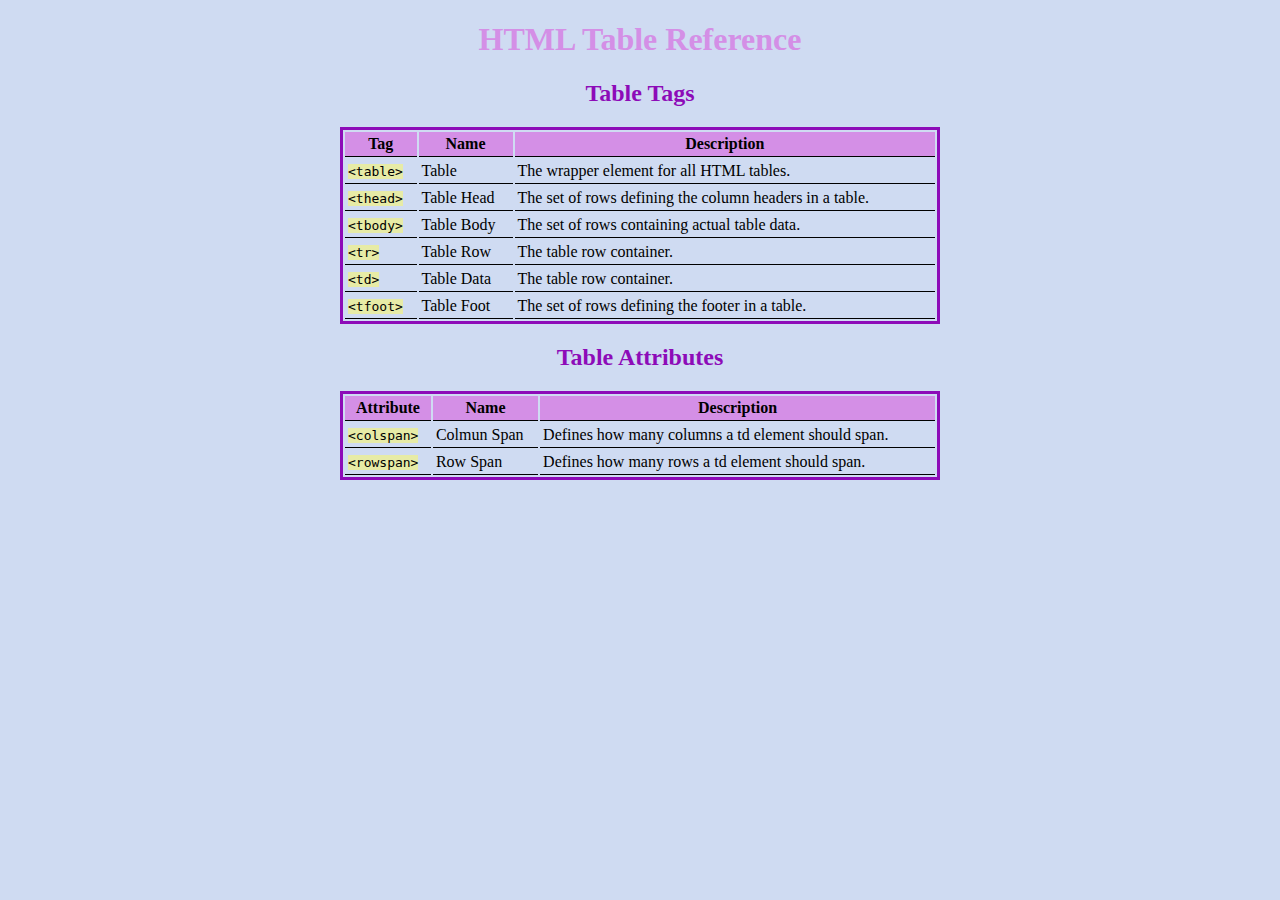
<file: html-css-cheatsheet-starting/index.html>
<!DOCTYPE html>
<html lang="en">
<head>
    <meta charset="UTF-8">
    <meta http-equiv="X-UA-Compatible" content="IE=edge">
    <meta name="viewport" content="width=device-width, initial-scale=1.0">
    <title>Document</title>
    <link rel="stylesheet" href="./styles.css">
</head>
<body>
    <header>
        <h1>HTML Table Reference</h1>
    </header>
    <main>
        <article>
            <h2>Table Tags</h2>
            <table>
                <thead>
                    <td>Tag</td>
                    <td>Name</td>
                    <td>Description</td>
                </thead>
                <tbody>
                    <tr>
                        <td><span class="highlight">&lt;table&gt;</span></td>
                        <td>Table</td>
                        <td>The wrapper element for all HTML tables.</td>
                    </tr>
                    <tr>
                        <td><span class="highlight">&lt;thead&gt;</span></td>
                        <td>Table Head</td>
                        <td>The set of rows defining the column headers in a table.</td>
                    </tr>
                    <tr>
                        <td><span class="highlight">&lt;tbody&gt;</span></td>
                        <td>Table Body</td>
                        <td>The set of rows containing actual table data.</td>
                    </tr>
                    <tr>
                        <td><span class="highlight">&lt;tr&gt;</span></td>
                        <td>Table Row</td>
                        <td>The table row container.</td>
                    </tr>
                    <tr>
                        <td><span class="highlight">&lt;td&gt;</span></td>
                        <td>Table Data</td>
                        <td>The table row container.</td>
                    </tr>
                    <tr>
                        <td><span class="highlight">&lt;tfoot&gt;</span></td>
                        <td>Table Foot</td>
                        <td>The set of rows defining the footer in a table.</td>
                    </tr>
                </tbody>
            </table>
        </article>
        <article>
            <h2>Table Attributes</h2>
            <table>
                <thead>
                    <td>Attribute</td>
                    <td>Name</td>
                    <td>Description</td>
                </thead>
                <tbody>
                    <tr>
                        <td><span class="highlight">&lt;colspan&gt;</span></td>
                        <td>Colmun Span</td>
                        <td>Defines how many columns a td element should span.</td>
                    </tr>
                    <tr>
                        <td><span class="highlight">&lt;rowspan&gt;</span></td>
                        <td>Row Span</td>
                        <td>Defines how many rows a td element should span.</td>
                    </tr>
                </tbody>
            </table>
        </article>
    </main>
</body>
</html>
</file>
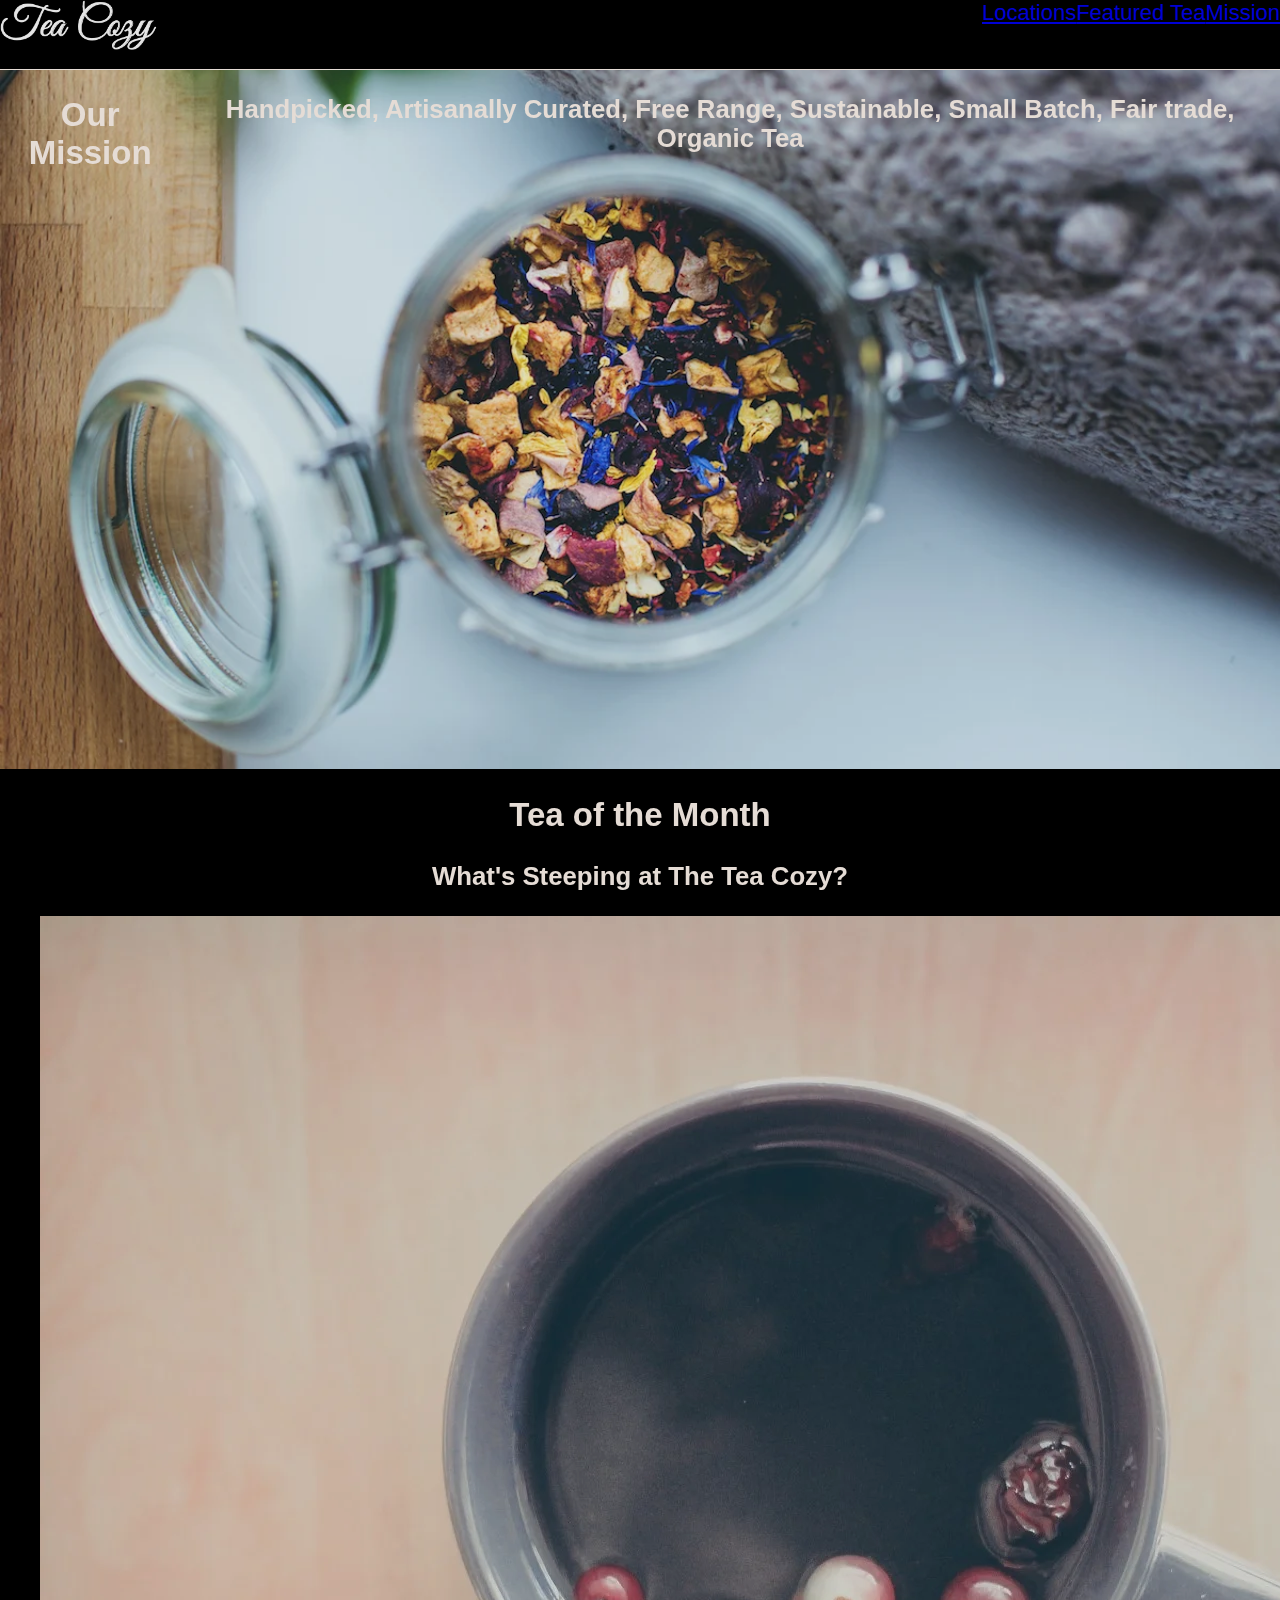
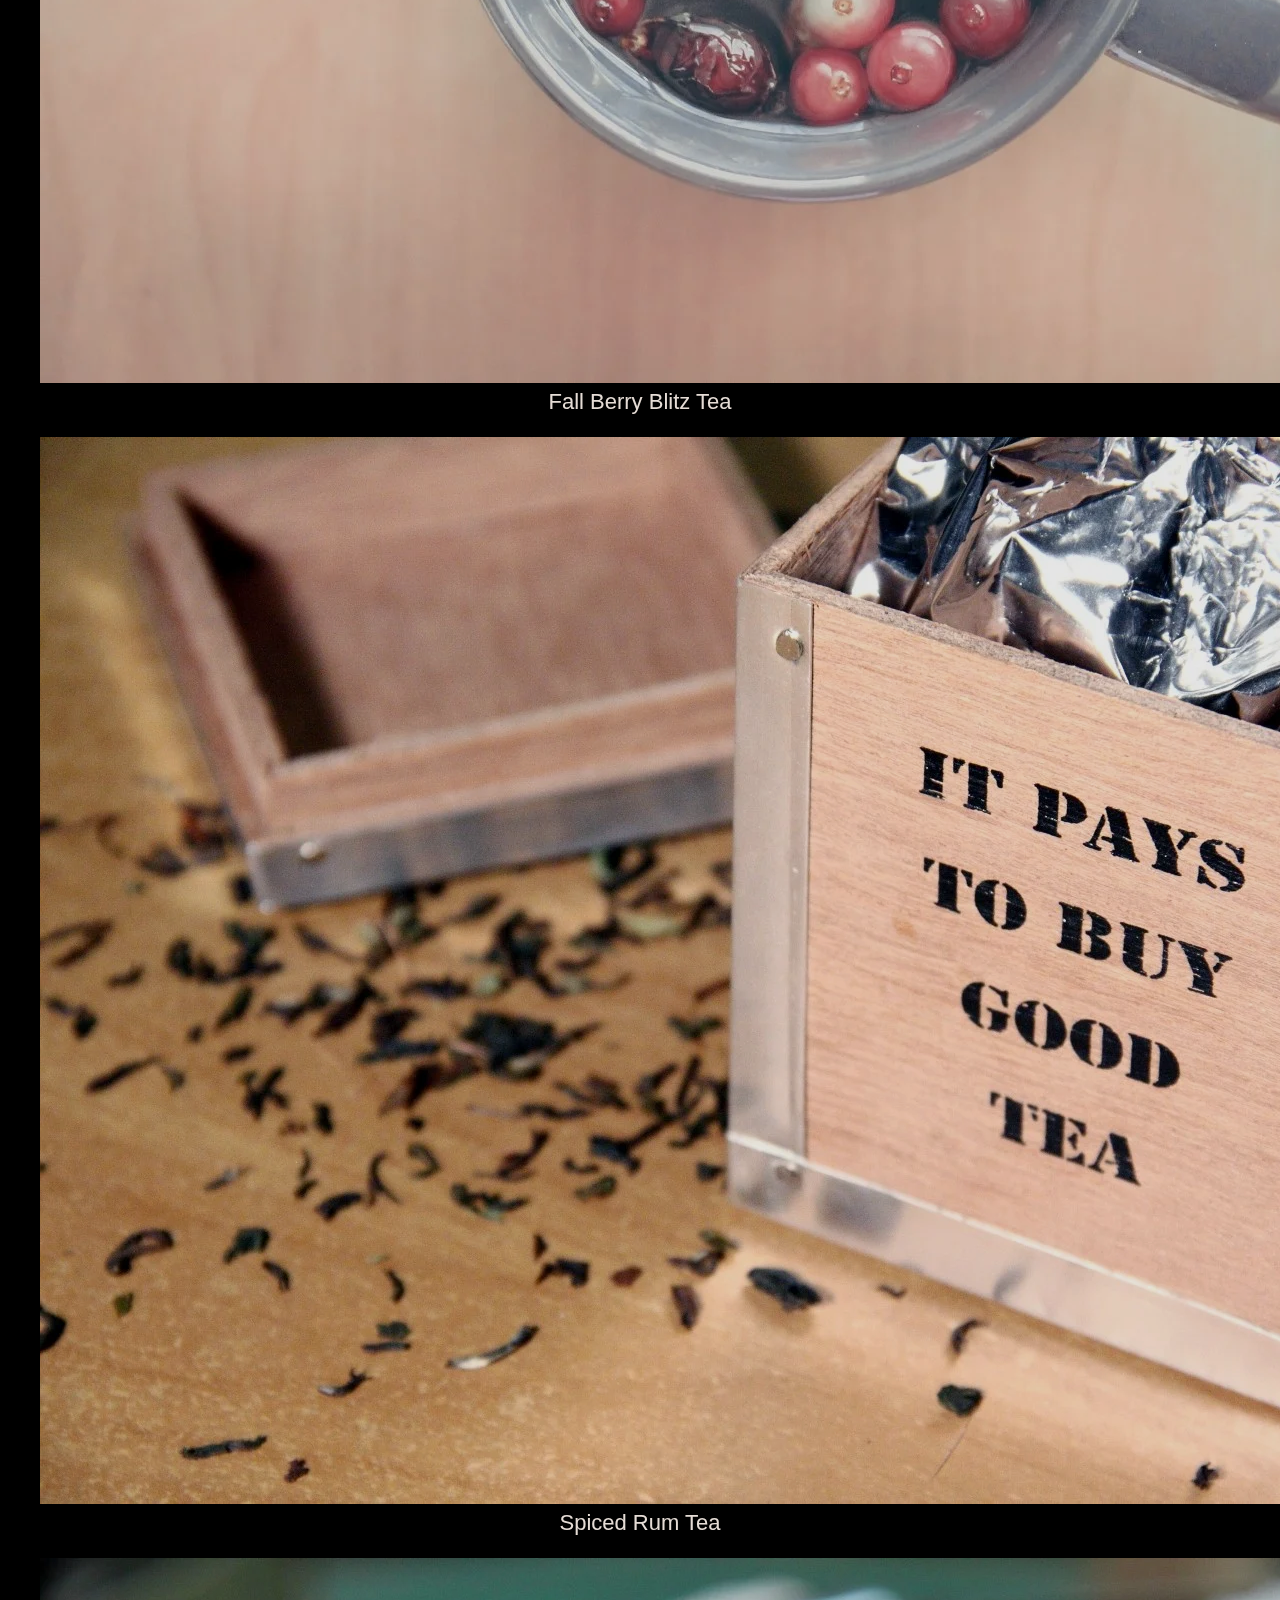
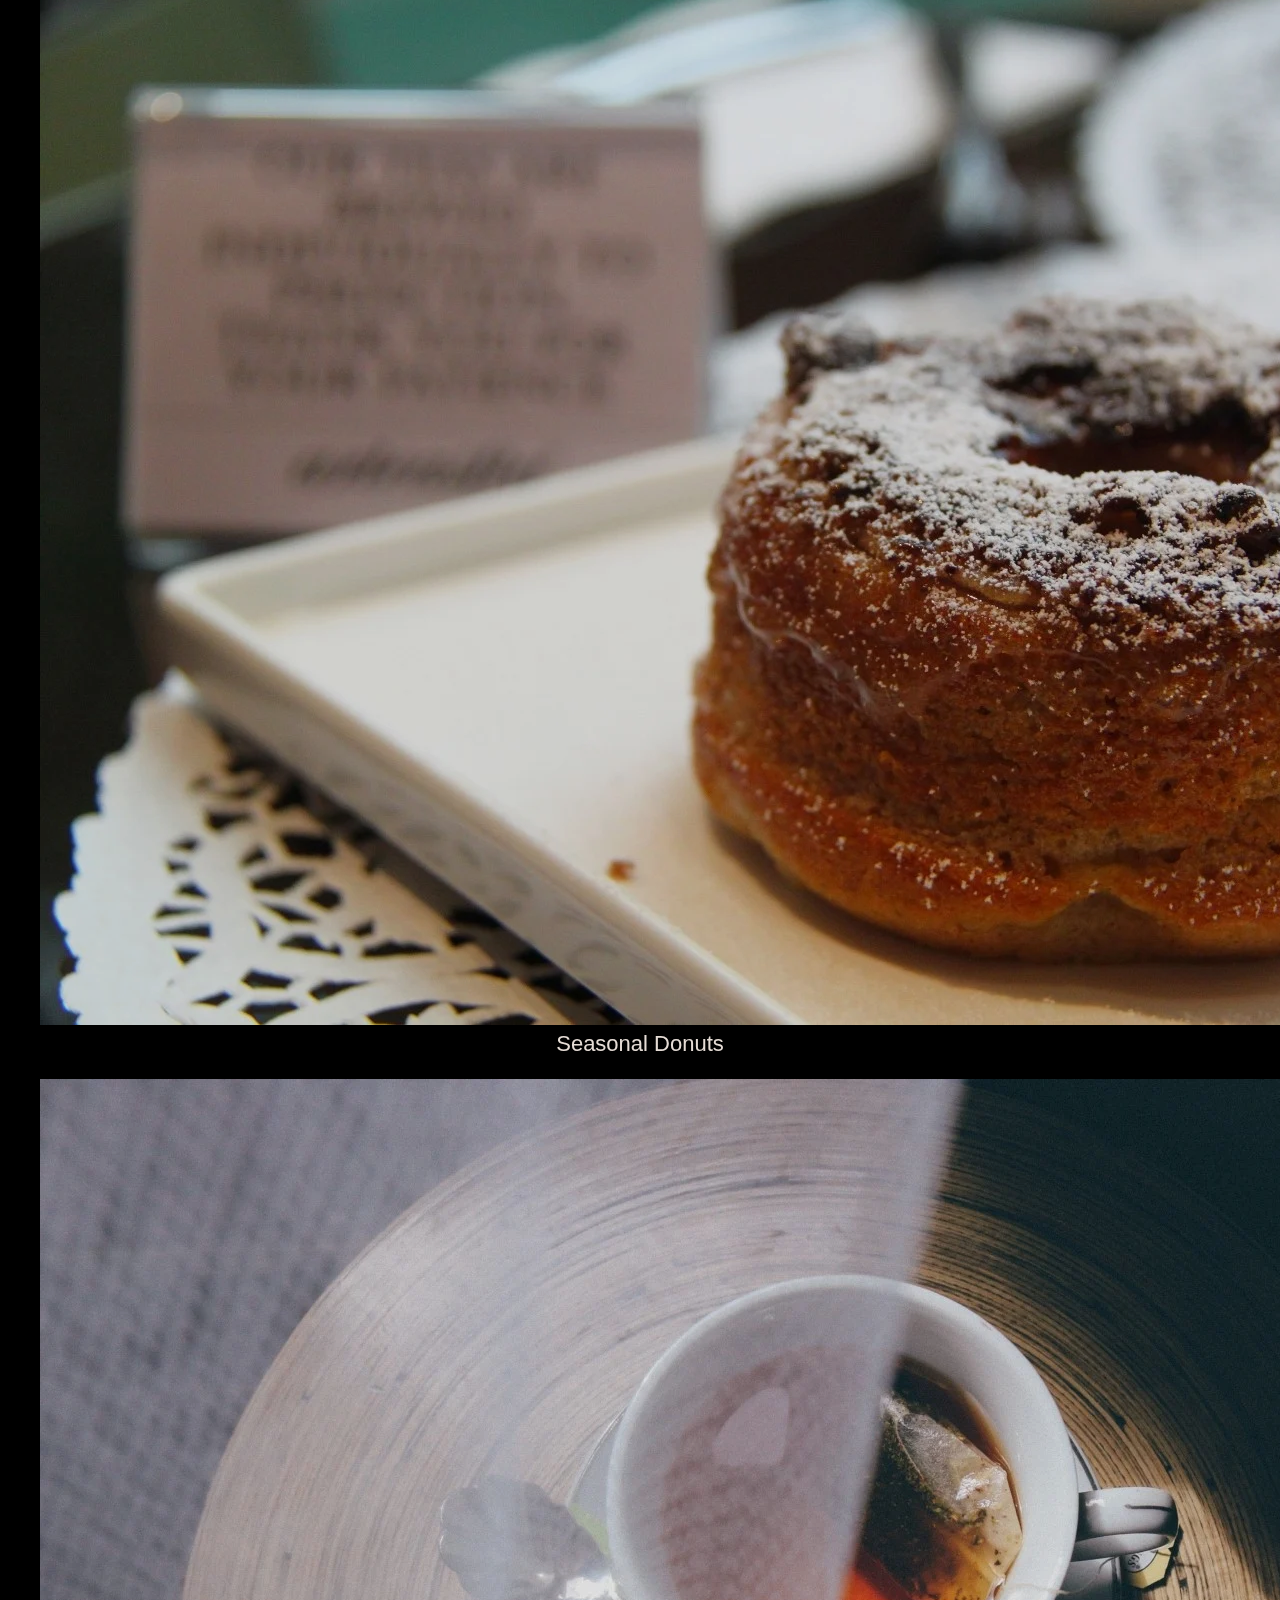
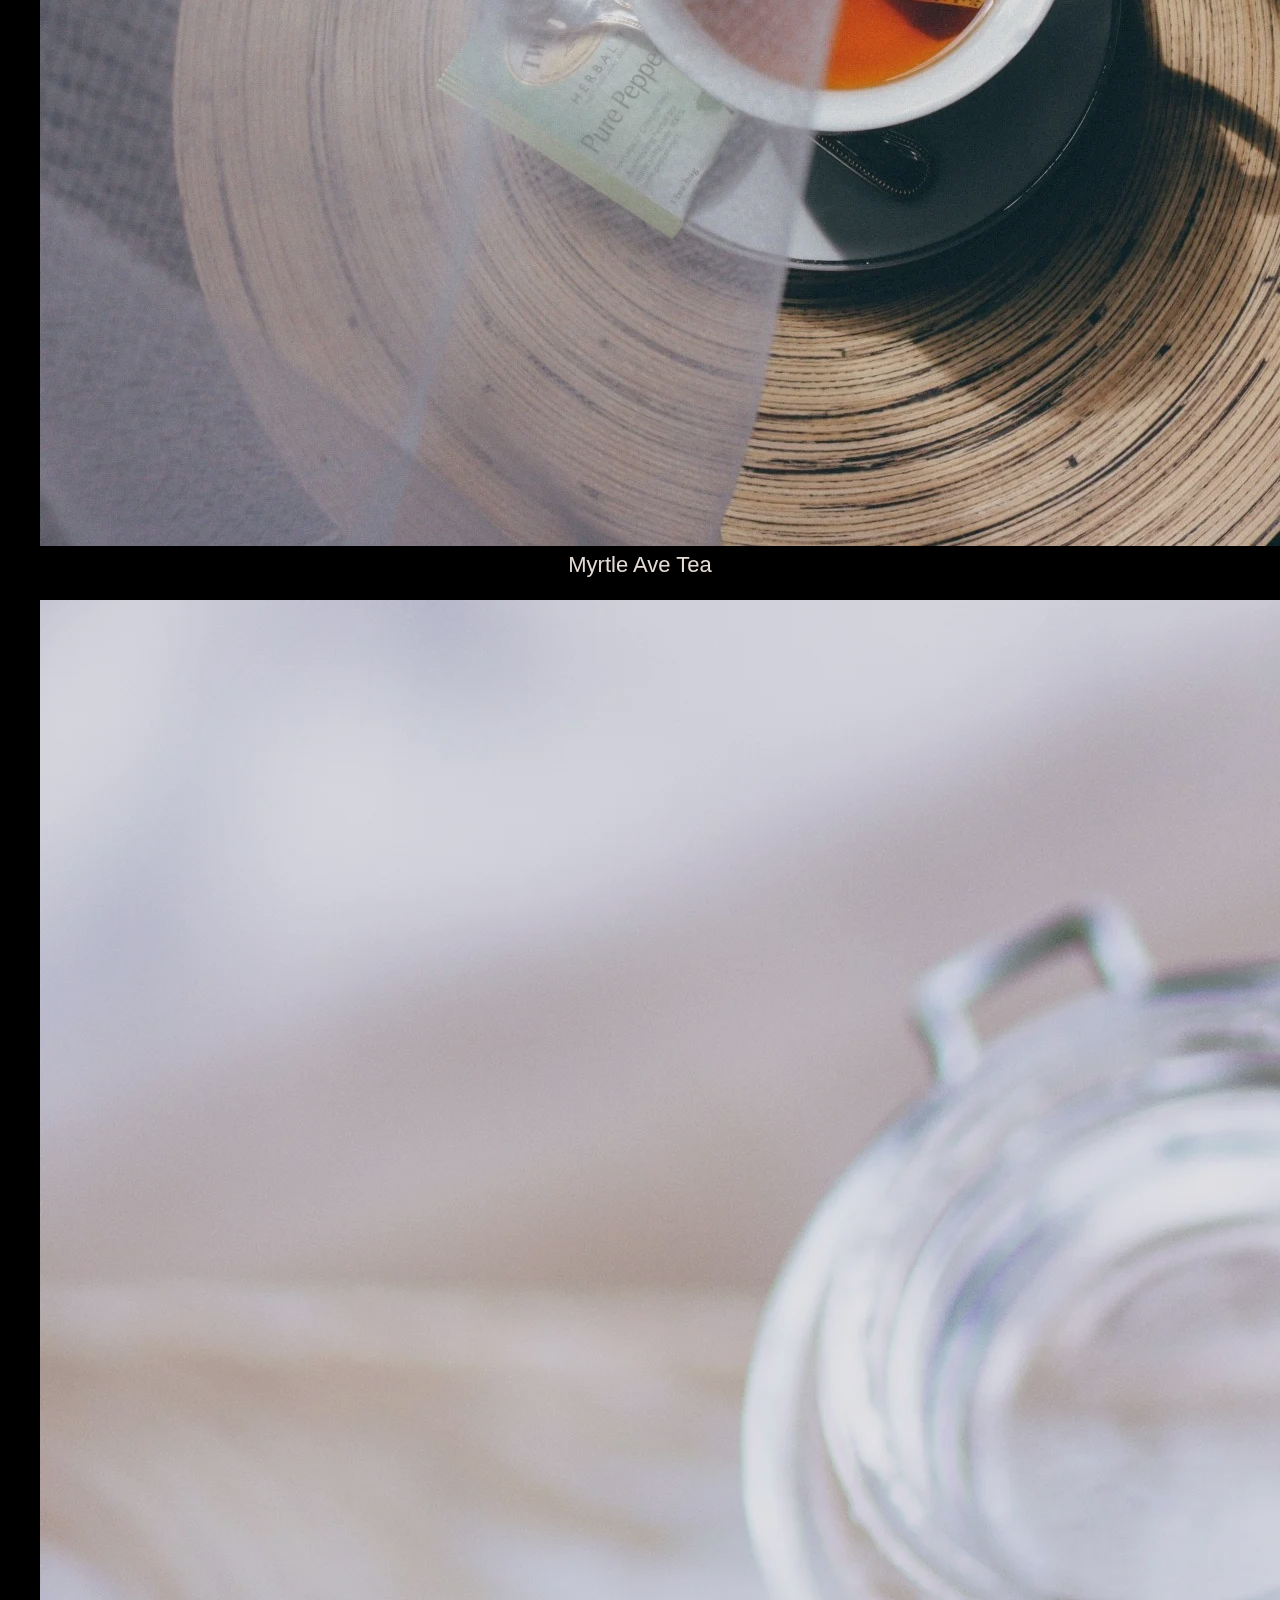
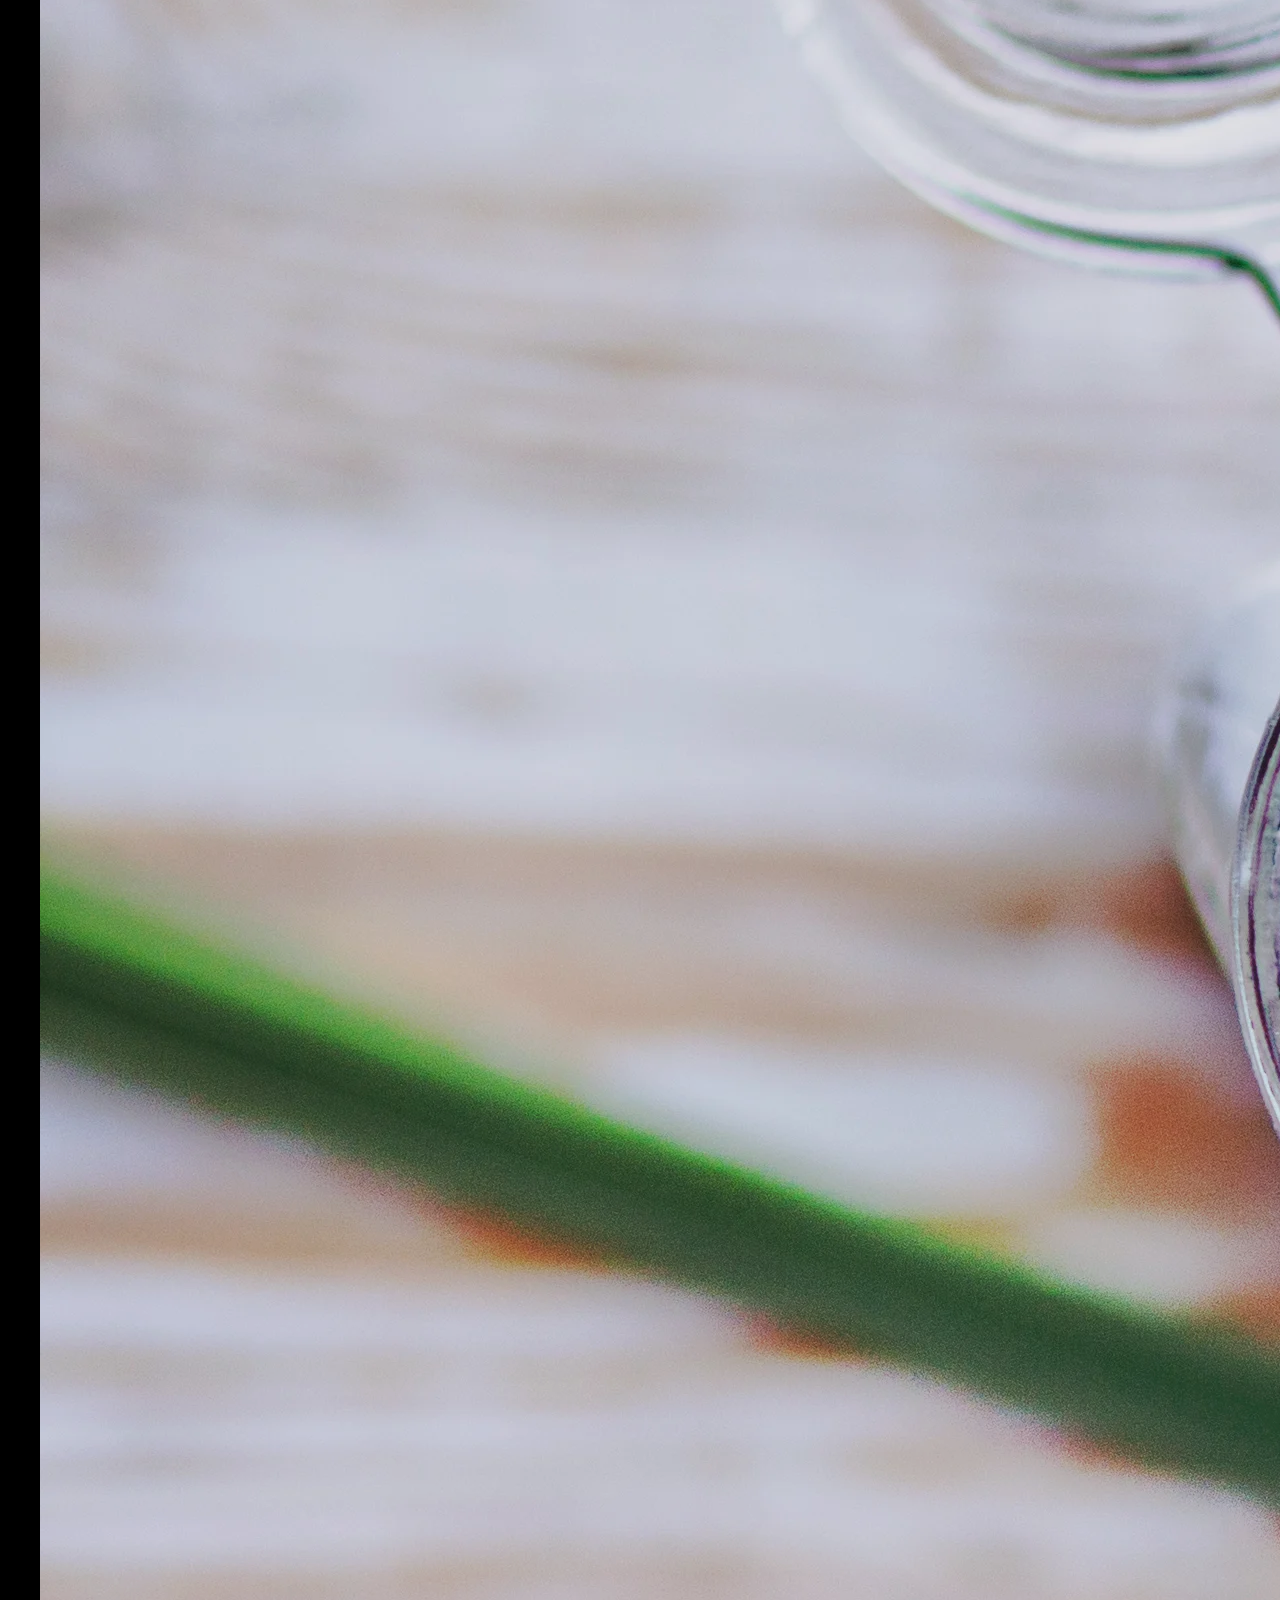
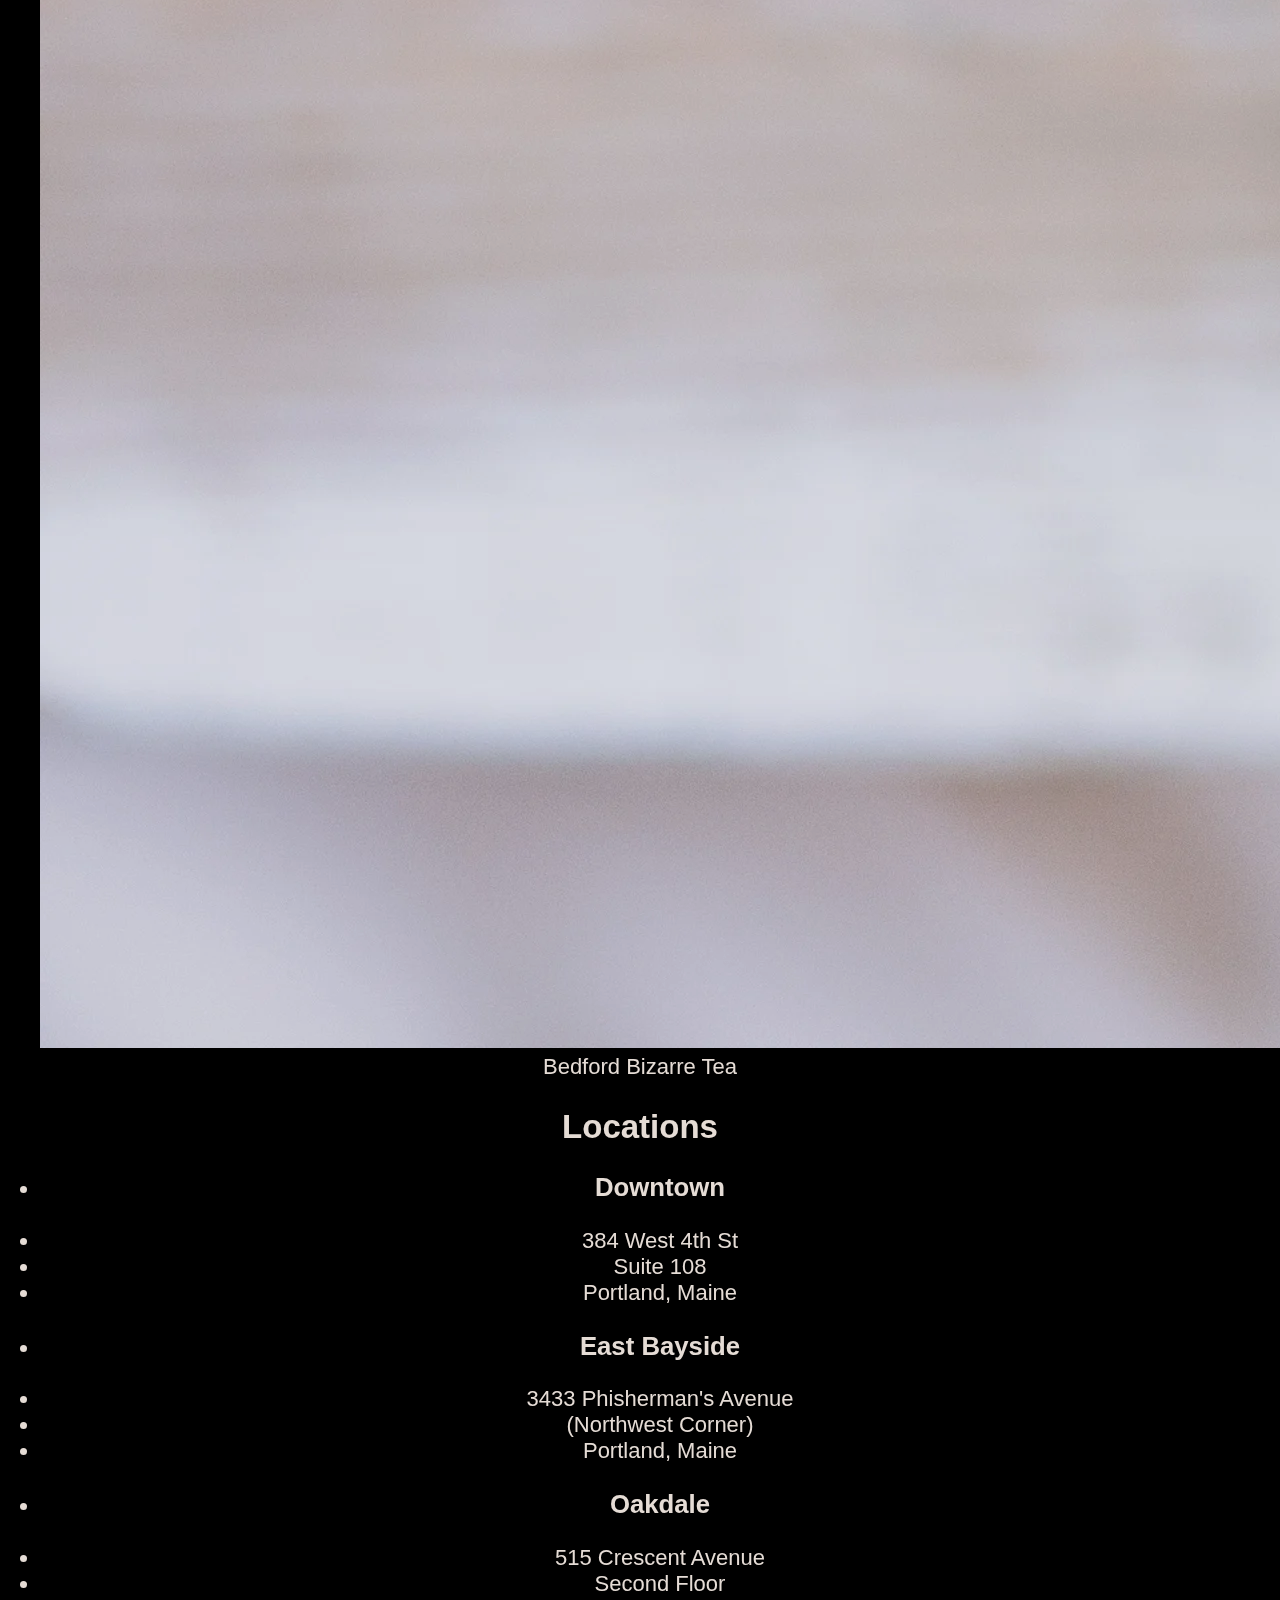
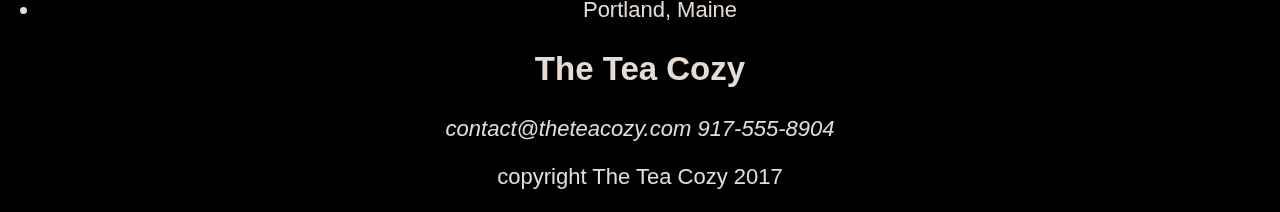
<file: TeaCozy/index.html>
<!DOCTYPE html>
<html lang="en">

<head>
    <meta charset="UTF-8">
    <meta name="viewport" content="width=device-width, initial-scale=1.0">
    <link rel="stylesheet" href="./css/style.css">
    <title>TeaCozy</title>
</head>

<body>
    <header>
        <nav>
            <h1>TeaCozy</h1>
            <img src="./css/img/img-tea-cozy-logo.webp" alt="TeaCozy">
            <a href="#">
                <li>Mission</li>
            </a>
            <a href="#">
                <li>Featured Tea</li>
            </a>
            <a href="#">
                <li>Locations</li>
            </a>
        </nav>
    </header>
    <main>
        <section id="main_bg">
            <div id="main_txt">
                <h2>Our Mission</h2>
                <h3>Handpicked, Artisanally Curated, Free Range, Sustainable, Small Batch, Fair trade, Organic Tea</h3>
            </div>
        </section>
        <section>
            <h2>Tea of the Month</h2>
            <h3>What's Steeping at The Tea Cozy?</h3>
            <figure>
                <img src="./css/img/img-berryblitz.webp" alt="">
                <br />
                <figcaption>
                    Fall Berry Blitz Tea
                </figcaption>
            </figure>
            <figure>
                <img src="./css/img/img-spiced-rum.webp" alt="">
                <br />
                <figcaption>
                    Spiced Rum Tea
                </figcaption>
            </figure>
            <figure>
                <img src="./css/img/img-donut.webp" alt="">
                <br />
                <figcaption>
                    Seasonal Donuts
                </figcaption>
            </figure>
            <figure>
                <img src="./css/img/img-myrtle-ave.webp" alt="">
                <br />
                <figcaption>
                    Myrtle Ave Tea
                </figcaption>
            </figure>
            <figure>
                <img src="./css/img/img-bedford-bizarre.webp" alt="">
                <br />
                <figcaption>
                    Bedford Bizarre Tea
                </figcaption>
            </figure>
        </section>
        <section>
            <h2>Locations</h2>
            <article>
                <ul>
                    <li>
                        <h3>Downtown</h3>
                    </li>
                    <li>384 West 4th St</li>
                    <li>Suite 108</li>
                    <li>Portland, Maine</li>
                </ul>
                <ul>
                    <li>
                        <h3>East Bayside</h3>
                    </li>
                    <li>3433 Phisherman's Avenue</li>
                    <li>(Northwest Corner)</li>
                    <li>Portland, Maine</li>
                </ul>
                <ul>
                    <li>
                        <h3>Oakdale</h3>
                    </li>
                    <li>515 Crescent Avenue</li>
                    <li>Second Floor</li>
                    <li>Portland, Maine</li>
                </ul>
            </article>
        </section>
    </main>
    <footer>
        <h2>The Tea Cozy</h2>
        <address>
            contact@theteacozy.com
            917-555-8904
        </address>
    </footer>
    <p>copyright The Tea Cozy 2017</p>
</body>

</html>
</file>
<file: html-css-cheatsheet-starting/styles.css>
:root {
    --pink: rgb(212, 143, 230);
    --blue: rgb(207, 219, 242);
    --darkBlue: rgb(141, 11, 184);
    --yellow: rgb(231, 235, 166);
}

body {
    margin: 0;
    padding: 0;
    box-sizing: border-box;
    background: var(--blue);
    font-family: Georgia, 'Times New Roman', Times, serif;
}

header {
    text-align: center;
    color: var(--pink);
}

table {
    border: var(--darkBlue) 3px solid;
    width: 600px;
}

thead td {
    text-align: center;
    font-weight: bold;
    text-transform: capitalize;
    background-color: var(--pink);
}

td {
    border-bottom: black 1px solid;
    padding: 3px;
}

h2 {
    text-align: center;
    color: var(--darkBlue);
}

table {
    margin: 0 auto;
}

.highlight {
    background-color: var(--yellow);
    font-family: monospace;
}
</file>
<file: TeaCozy/css/style.css>
body {
    box-sizing: border-box;
    margin: 0;
    padding: 0;
    background-color: black;
    color: seashell;
    font-family: Helvetica, sans-serif;
    font-size: 22px;
    opacity: 0.9;
    text-align: center;
}

header {
    background-color: black;
    border-bottom: 1px solid seashell;
    width: 100%;
    position: fixed;
    height: 69px;
}

nav img {
    float: left;
    height: 50px;
    display: block;
    margin: 0 auto;
}

nav a {
    float: right;
    list-style-type: none;
    text-decoration: underline;
}

h1 {
    display: none;
}

main {
    padding-top: 69px;
}

#main_bg {
    background-image: url(../css/img/img-mission-background.webp);background-repeat: no-repeat;
    background-size: cover;
    background-position: center;
    height: 700px;
}

#main_txt {
    display: flex;
}
</file>
